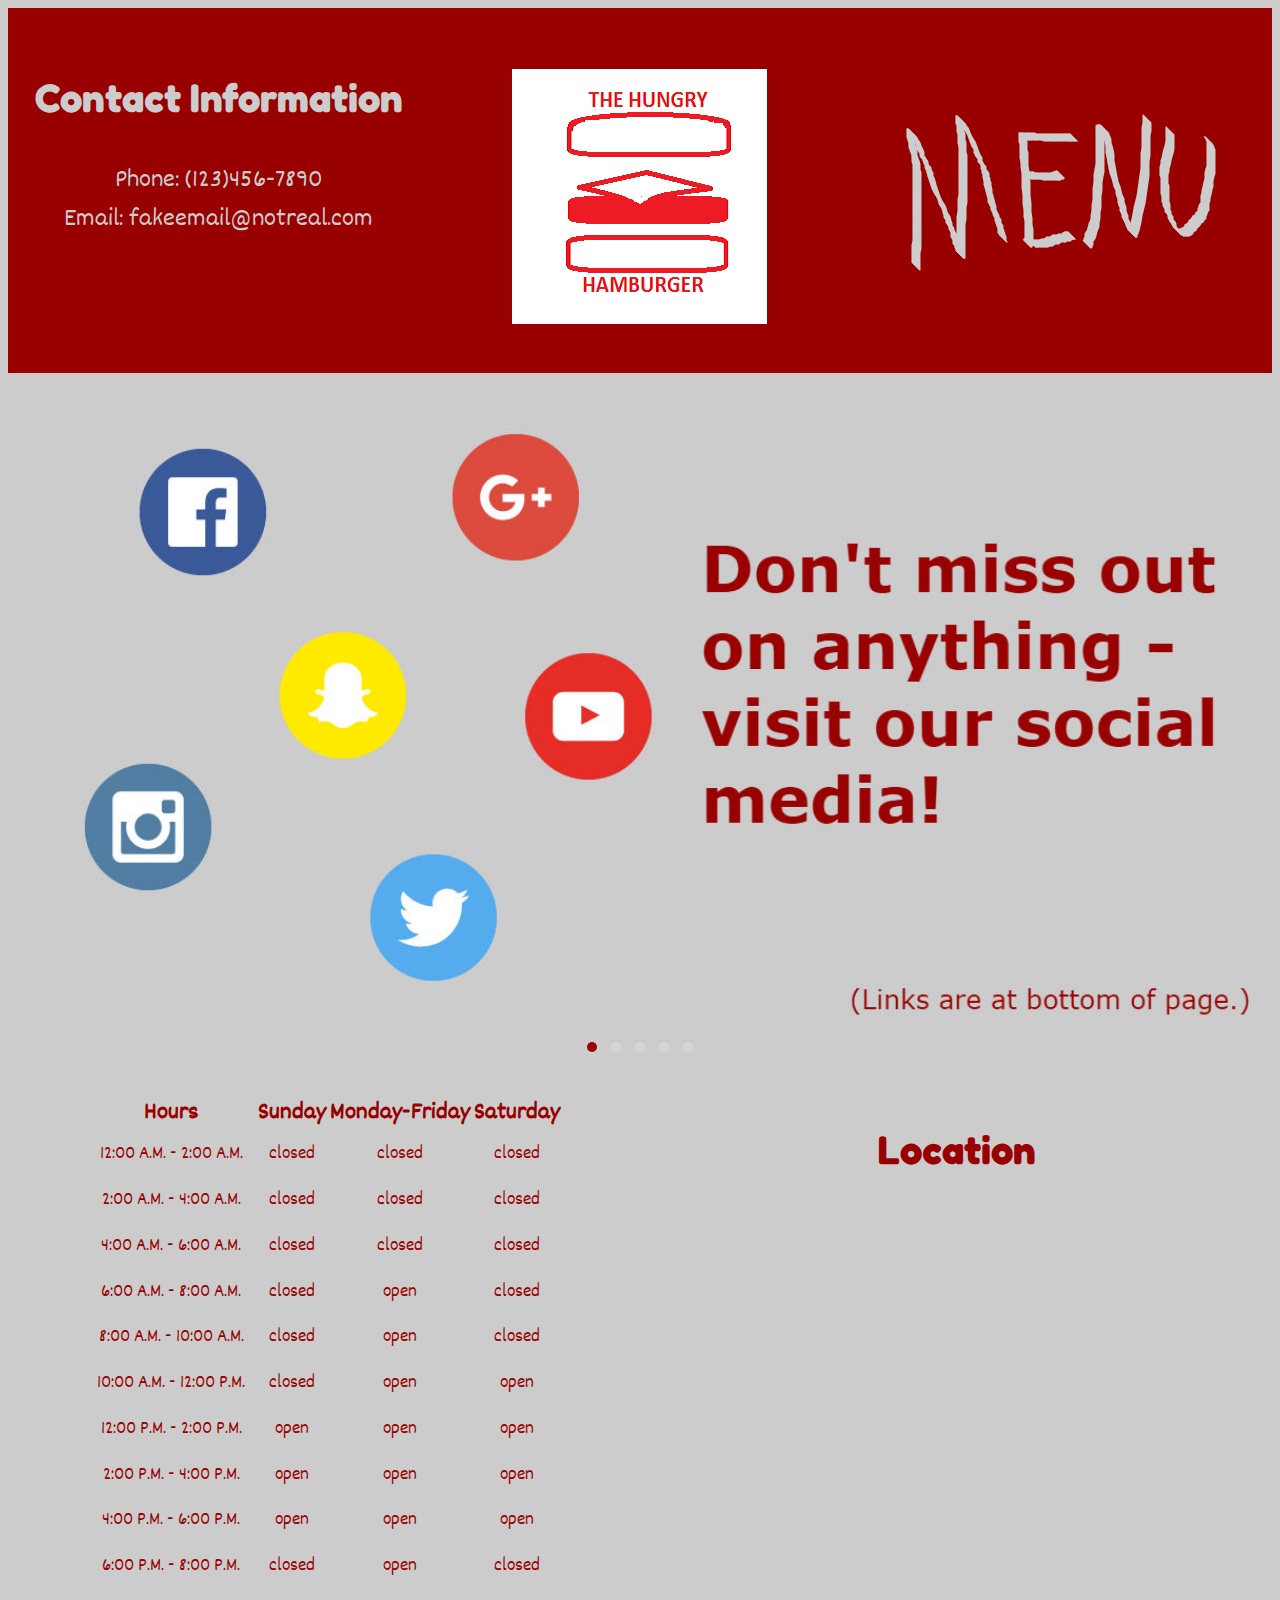
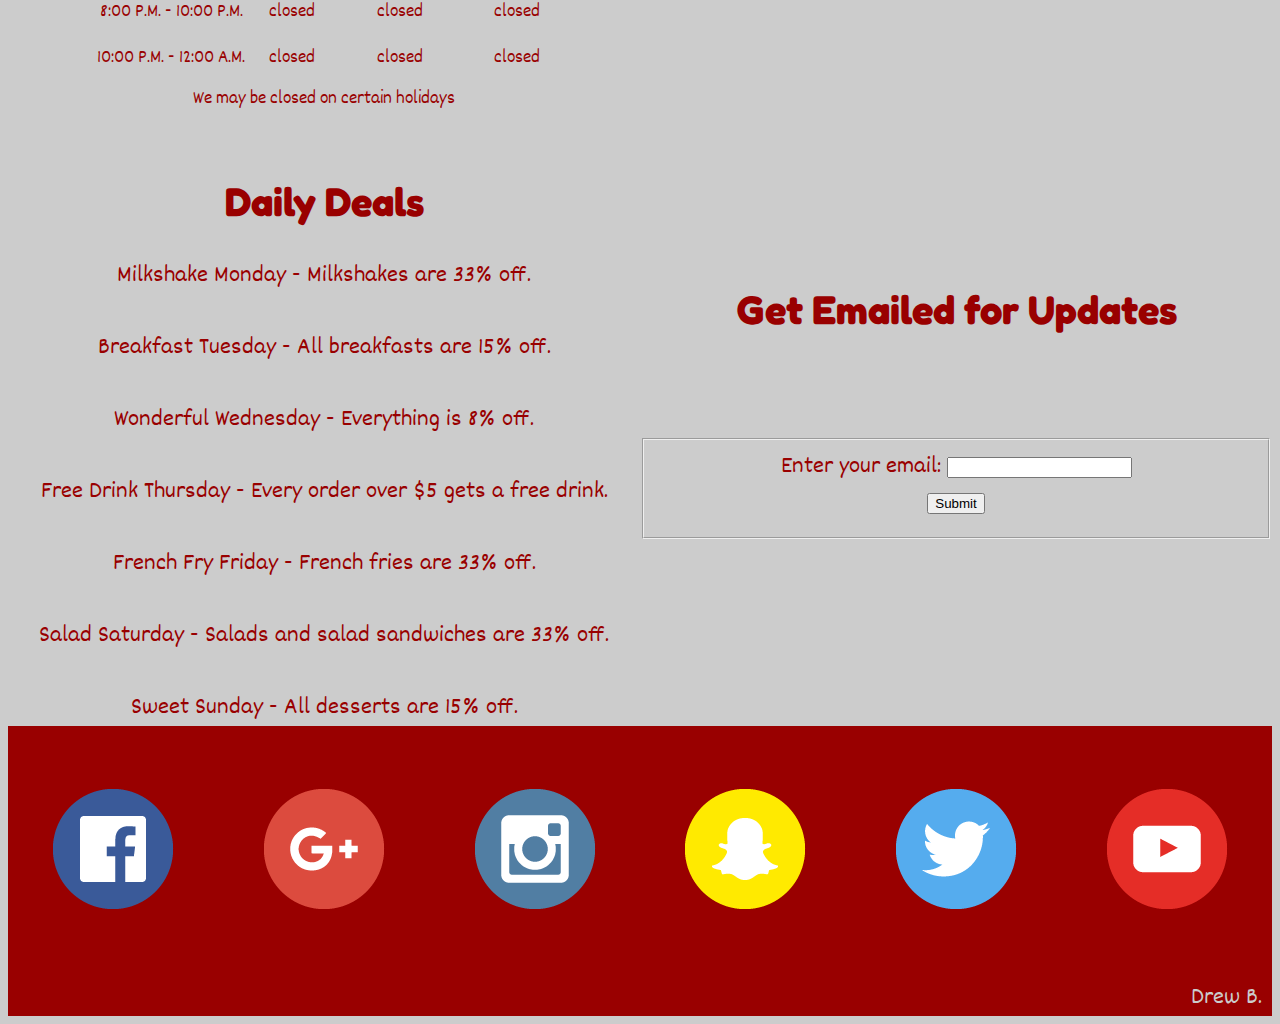
<file: index.html>
<!DOCTYPE html>

<html lang="en">
<head>
  <link rel="icon" href="img/favicon.png">
  <!-- metadata -->
  <meta charset="utf-8">
  <meta name="viewport" content="width=device-width, initial-scale=1">

  <!-- page title -->
  <title>The Hungry Hamburger</title>

  <!-- styles -->
  <link href="https://fonts.googleapis.com/css?family=Fredoka+One" rel="stylesheet">
  <link href="https://fonts.googleapis.com/css?family=Dekko" rel="stylesheet">
  <!--<link rel="stylesheet" href="css/normalize.css">
  <link rel="stylesheet" href="css/odin-0.10.4.css">-->
  <link rel="stylesheet" href="css/main.css">
  <link rel="stylesheet" href="css/owl.carousel.min.css">
  <link rel="stylesheet" href="css/owl.theme.default.min.css">
</head>

<body>

  <!-- start making your grid here -->

  <div class="row1">
    <div><h3>Contact Information</h3>
    Phone: (123)456-7890<br>
    Email: fakeemail@notreal.com</div>
    <h1><a href="index.html"><img src="img/logo2.png" alt="The Hungry Hamburger"></a></h1>
    <h2><a href="menu.html"><img src="img/menu.png" alt="Menu"></a></h2>
  </div>

  <div class="owl-carousel">
      <div class="item"><img src="img/socialmedia.jpg" alt="social media"></div>
      <div class="item"><img src="img/chicken_sandwich_deal.jpg" alt="chicken sandwich"></div>
      <div class="item"><img src="img/fries_cheese.jpg" alt="fries"></div>
      <div class="item"><img src="img/lettuce_deal.jpg" alt="lettuce sandwich"></div>
      <div class="item"><img src="img/coke.jpg" alt="coke"></div>
  </div>


  <div class="row2">
    <table>
      <thead>
        <tr>
          <th>Hours</th>
          <th>Sunday</th>
          <th>Monday-Friday</th>
          <th>Saturday</th>
        </tr>
      </thead>
      <tbody>
        <tr>
          <td>12:00 A.M. - 2:00 A.M.</td>
          <td>closed</td>
          <td>closed</td>
          <td>closed</td>
        </tr>
        <tr>
          <td>2:00 A.M. - 4:00 A.M.</td>
          <td>closed</td>
          <td>closed</td>
          <td>closed</td>
        </tr>
        <tr>
          <td>4:00 A.M. - 6:00 A.M.</td>
          <td>closed</td>
          <td>closed</td>
          <td>closed</td>
        </tr>
        <tr>
          <td>6:00 A.M. - 8:00 A.M.</td>
          <td>closed</td>
          <td>open</td>
          <td>closed</td>
        </tr>
        <tr>
          <td>8:00 A.M. - 10:00 A.M.</td>
          <td>closed</td>
          <td>open</td>
          <td>closed</td>
        </tr>
        <tr>
          <td>10:00 A.M. - 12:00 P.M.</td>
          <td>closed</td>
          <td>open</td>
          <td>open</td>
        </tr>
        <tr>
          <td>12:00 P.M. - 2:00 P.M.</td>
          <td>open</td>
          <td>open</td>
          <td>open</td>
        </tr>
        <tr>
          <td>2:00 P.M. - 4:00 P.M.</td>
          <td>open</td>
          <td>open</td>
          <td>open</td>
        </tr>
        <tr>
          <td>4:00 P.M. - 6:00 P.M.</td>
          <td>open</td>
          <td>open</td>
          <td>open</td>
        </tr>
        <tr>
          <td>6:00 P.M. - 8:00 P.M.</td>
          <td>closed</td>
          <td>open</td>
          <td>closed</td>
        </tr>
        <tr>
          <td>8:00 P.M. - 10:00 P.M.</td>
          <td>closed</td>
          <td>closed</td>
          <td>closed</td>
        </tr>
        <tr>
          <td>10:00 P.M. - 12:00 A.M.</td>
          <td>closed</td>
          <td>closed</td>
          <td>closed</td>
        </tr>
      </tbody>
      <tfoot>
        <tr>
          <td colspan="5">We may be closed on certain holidays</td>
        </tr>
      </tfoot>
    </table>
    <div>
      <h2>Location</h2>
      <iframe src="https://www.google.com/maps/embed?pb=!1m18!1m12!1m3!1d5351.658318662973!2d-82.2879596143002!3d34.82208004946465!2m3!1f0!2f0!3f0!3m2!1i1024!2i768!4f13.1!3m3!1m2!1s0x885828cdb819f891%3A0xe96a664c9afc0898!2sChick-fil-A!5e0!3m2!1sen!2sus!4v1479325044051" width="100%" height="500" frameborder="0" style="border:0" allowfullscreen></iframe>
    </div>
  </div>

  <div class="row3">
    <div><h2>Daily Deals</h2>Milkshake Monday - Milkshakes are 33% off.
    <br><br>Breakfast Tuesday - All breakfasts are 15% off.
    <br><br>Wonderful Wednesday - Everything is 8% off.
    <br><br>Free Drink Thursday - Every order over $5 gets a free drink.
    <br><br> French Fry Friday - French fries are 33% off.
    <br><br> Salad Saturday - Salads and salad sandwiches are 33% off.
    <br><br> Sweet Sunday - All desserts are 15% off.</div>

    <div><br><br><br><h2>Get Emailed for Updates</h2><br><br>
    <form>
      <fieldset>
        <label for="email">Enter your email:</label>
        <input id="email" type="text" name="email"><br>
        <button type="button">Submit</button>
      </fieldset><br><br>
    </form></div>
  </div>

  <div class="row4">
    <h2 class="text-center"><a href=#><img src="img/facebook.png"></a></h2>
    <h2 class="text-center"><a href=#><img src="img/googleplus.png"></a></h2>
    <h2 class="text-center"><a href=#><img src="img/instagram.png"></a></h2>
    <h2 class="text-center"><a href=#><img src="img/snapchat.png"></a></h2>
    <h2 class="text-center"><a href=#><img src="img/twitter.png"></a></h2>
    <h2 class="text-center"><a href=#><img src="img/youtube.png"></a></h2>
  </div>

  <div class="row5">
    Drew B.
  </div>


  <!-- include any javascript below this line -->
  <script src="js/jquery-2.1.4.min.js"></script>
  <script src="js/owl.carousel.min.js"></script>

  <script>
  $(document).ready(function() {
    $('.owl-carousel').owlCarousel({
        autoplay: true,
        autoplayTimeout: 4000,
        autoplayHoverPause: true,
        items : 1,
        loop : true,
        margin : 10,
        nav : false,
        dots: true
    })
   })
  </script>

</body>
</html>
</file>
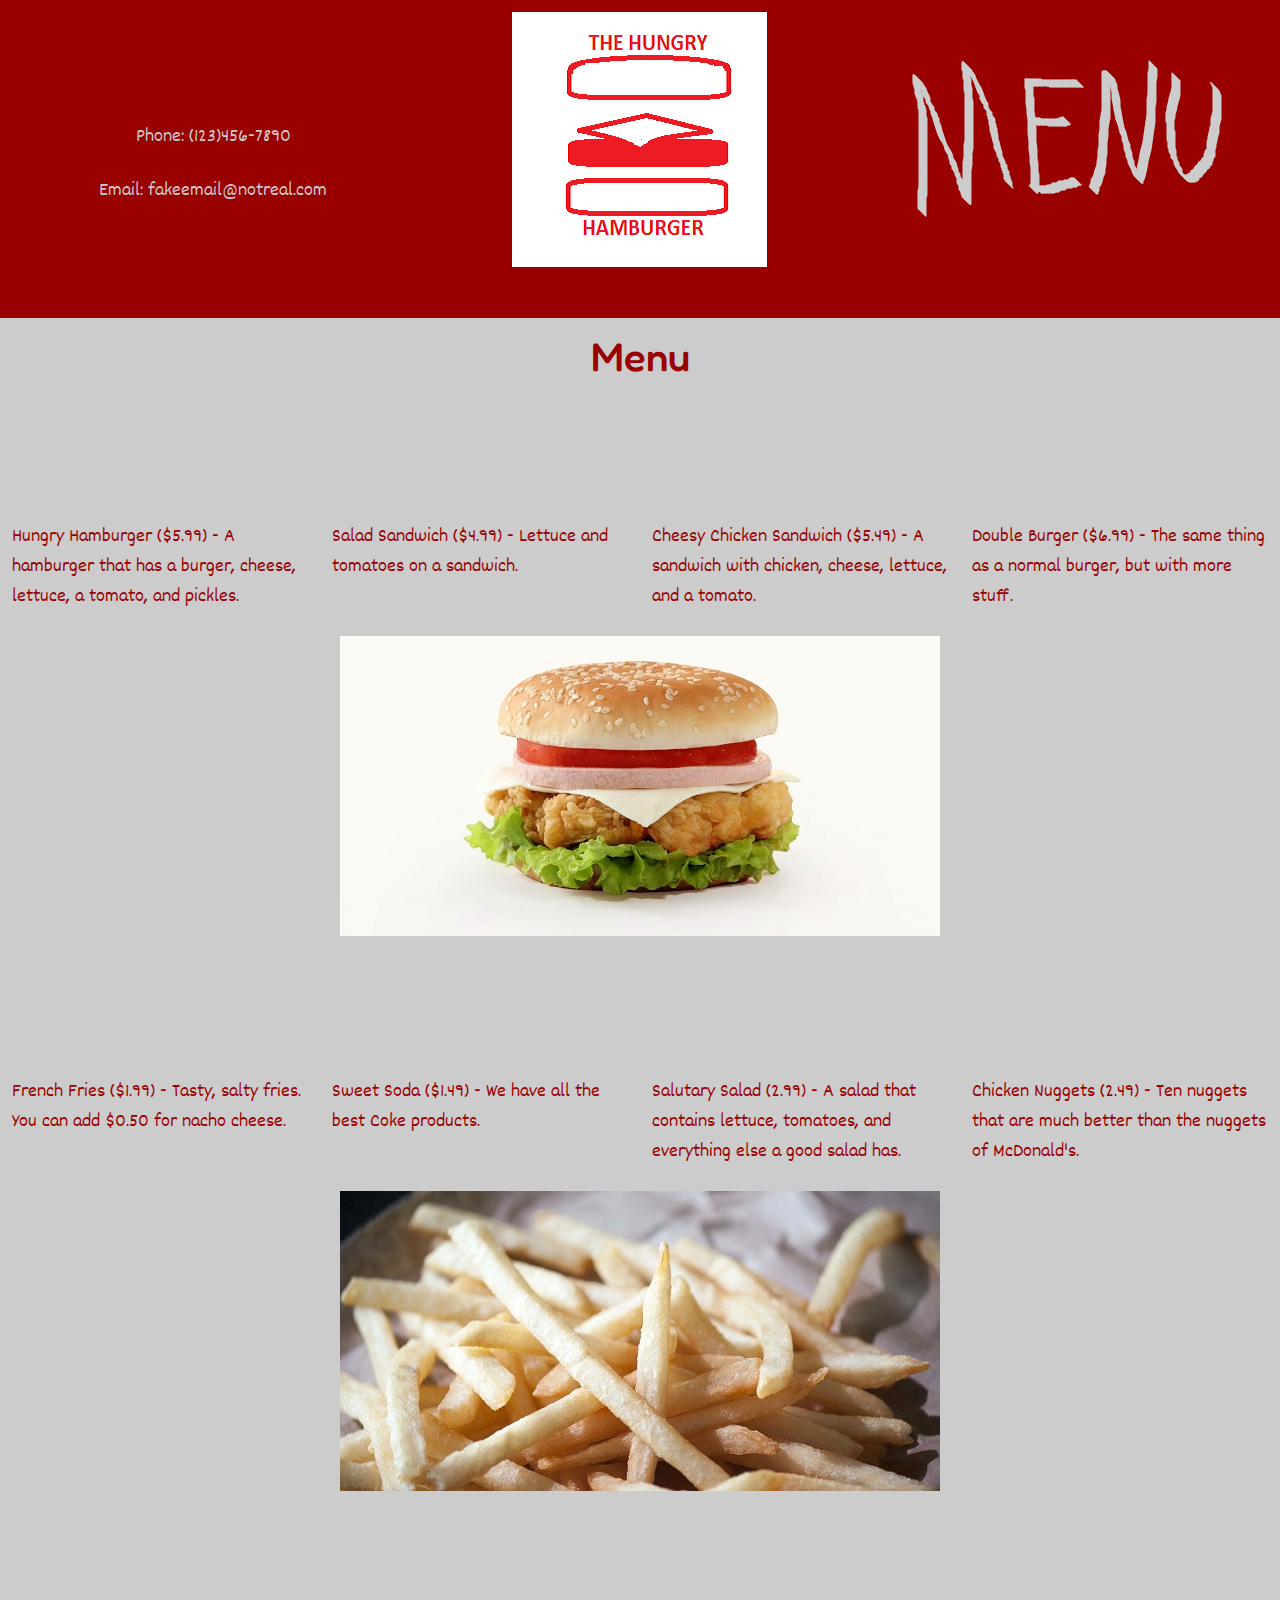
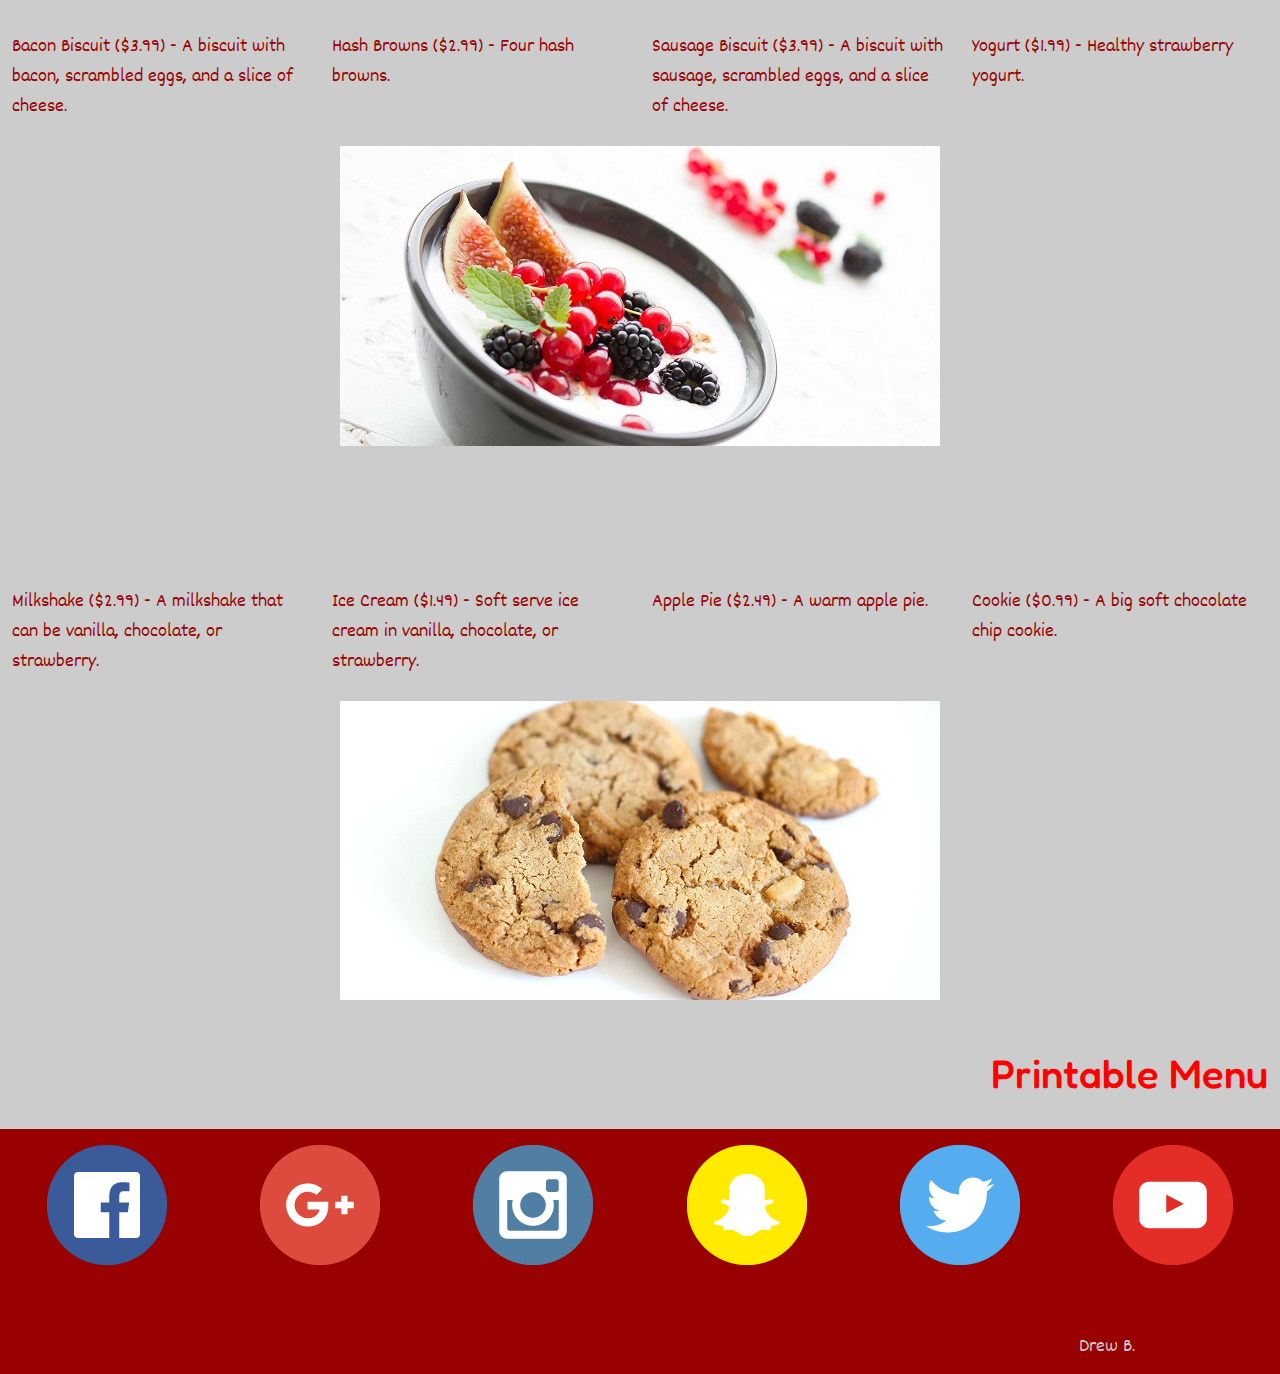
<file: menu.html>
<!DOCTYPE html>

<html lang="en">
<head>
  <link rel="icon" href="img/favicon.png">
  <!-- metadata -->
  <meta charset="utf-8">
  <meta name="viewport" content="width=device-width, initial-scale=1">

  <!-- page title -->
  <title>The Hungry Hamburger - Menu</title>

  <!-- styles -->
  <link href="https://fonts.googleapis.com/css?family=Fredoka+One" rel="stylesheet">
  <link href="https://fonts.googleapis.com/css?family=Dekko" rel="stylesheet">
  <link rel="stylesheet" href="css/normalize.css">
  <link rel="stylesheet" href="css/odin-0.10.4.css">
  <link rel="stylesheet" href="css/main.css">
  <link rel="stylesheet" href="css/owl.carousel.min.css">
  <link rel="stylesheet" href="css/owl.theme.default.min.css">
</head>

<body>

  <!-- start making your grid here -->
  <header>
    <div class="row">
      <div class="col-sm-4">
        <h2 class="text-center">Contact Information</h2><br>
        <p class="text-center">Phone: (123)456-7890</p>
        <p class="text-center">Email: fakeemail@notreal.com</p>
      </div>
      <div class="col-xs-6 col-sm-4">
        <h1 class="text-center"><a href="index.html"><img src="img/logo2.png" alt="The Hungry Hamburger"></a></h1>
      </div>
      <div class="col-xs-6 col-sm-4">
        <h2 class="text-center"><a href="menu.html"><img src="img/menu.png" alt="Menu"></a></h2>
      </div>
    </div>
  </header>


  <main>
    <div class="row">
      <div class="col-sm-12">
        <h2 class="text-center">Menu</h2>
      </div>
    </div>

    <div class="row">
      <div class="col-sm-12">
        <h3 class="text-center">Lunch and Dinner</h3>
      </div>
    </div>


    <div class="row">
      <div class="col-sm-3 col-xs-6">
        Hungry Hamburger ($5.99) - A hamburger that has a burger, cheese, lettuce, a tomato, and pickles.
      </div>
      <div class="col-sm-3 col-xs-6">
        Salad Sandwich ($4.99) - Lettuce and tomatoes on a sandwich.
      </div>
      <div class="col-sm-3 col-xs-6">
        Cheesy Chicken Sandwich ($5.49) - A sandwich with chicken, cheese, lettuce, and a tomato.
      </div>
      <div class="col-sm-3 col-xs-6">
        Double Burger ($6.99) - The same thing as a normal burger, but with more stuff.
      </div>
    </div>

    <div class="row">
      <div class="col-sm-12">
        <h3 class="text-center"><img src="img/chicken_sandwich_small.jpg" alt="Chicken Sandwich"></h3>
      </div>
    </div>


    <div class="row">
      <div class="col-sm-12">
        <h3 class="text-center">Sides</h3>
      </div>
    </div>

    <div class="row">
      <div class="col-sm-3 col-xs-6">
        French Fries ($1.99) - Tasty, salty fries. You can add $0.50 for nacho cheese.
      </div>
      <div class="col-sm-3 col-xs-6">
        Sweet Soda ($1.49) - We have all the best Coke products.
      </div>
      <div class="col-sm-3 col-xs-6">
        Salutary Salad (2.99) - A salad that contains lettuce, tomatoes, and everything else a good salad has.
      </div>
      <div class="col-sm-3 col-xs-6">
        Chicken Nuggets (2.49) - Ten nuggets that are much better than the nuggets of McDonald's.
      </div>
    </div>

    <div class="row">
      <div class="col-sm-12">
        <h3 class="text-center"><img src="img/fries_small.jpg" alt="French Fries"></h3>
      </div>
    </div>


    <div class="row">
      <div class="col-sm-12">
        <h3 class="text-center">Breakfast</h3>
      </div>
    </div>

    <div class="row">
      <div class="col-sm-3 col-xs-6">
        Bacon Biscuit ($3.99) - A biscuit with bacon, scrambled eggs, and a slice of cheese.
      </div>
      <div class="col-sm-3 col-xs-6">
        Hash Browns ($2.99) - Four hash browns.
      </div>
      <div class="col-sm-3 col-xs-6">
        Sausage Biscuit ($3.99) - A biscuit with sausage, scrambled eggs, and a slice of cheese.
      </div>
      <div class="col-sm-3 col-xs-6">
        Yogurt ($1.99) - Healthy strawberry yogurt.
      </div>
    </div>

    <div class="row">
      <div class="col-sm-12">
        <h3 class="text-center"><img src="img/yogurt.jpg" alt="Yogurt"></h3>
      </div>
    </div>


    <div class="row">
      <div class="col-sm-12">
        <h3 class="text-center">Desserts</h3>
      </div>
    </div>

    <div class="row">
      <div class="col-sm-3 col-xs-6">
        Milkshake ($2.99) - A milkshake that can be vanilla, chocolate, or strawberry.
      </div>
      <div class="col-sm-3 col-xs-6">
        Ice Cream ($1.49) - Soft serve ice cream in vanilla, chocolate, or strawberry.
      </div>
      <div class="col-sm-3 col-xs-6">
        Apple Pie ($2.49) - A warm apple pie.
      </div>
      <div class="col-sm-3 col-xs-6">
        Cookie ($0.99) - A big soft chocolate chip cookie.
      </div>
    </div>

    <div class="row">
      <div class="col-sm-12">
        <h3 class="text-center"><img src="img/cookies.jpg" alt="Cookies"></h3>
      </div>
    </div>

      <div class="row">
        <div class="col-sm-12">
          <h3 class="text-right"><a href="printable_menu.pdf">Printable Menu</a></h3>
        </div>
      </div>

  </main>

  <footer>
    <div class="row">
      <div class="col-sm-2 col-xs-2">
        <h2 class="text-center"><a href=#><img src="img/facebook.png"></a></h2>
      </div>
      <div class="col-sm-2 col-xs-2">
        <h2 class="text-center"><a href=#><img src="img/googleplus.png"></a></h2>
      </div>
      <div class="col-sm-2 col-xs-2">
        <h2 class="text-center"><a href=#><img src="img/instagram.png"></a></h2>
      </div>
      <div class="col-sm-2 col-xs-2">
        <h2 class="text-center"><a href=#><img src="img/snapchat.png"></a></h2>
      </div>
      <div class="col-sm-2 col-xs-2">
        <h2 class="text-center"><a href=#><img src="img/twitter.png"></a></h2>
      </div>
      <div class="col-sm-2 col-xs-2">
        <h2 class="text-center"><a href=#><img src="img/youtube.png"></a></h2>
      </div>
    </div>

    <div class="row">
      <div class="col-sm-10">
      </div>
      <div class="col-sm-2">
        Drew B.
      </div>
    </div>

  </footer>




</main>
</file>
<file: css/main.css>
/*** sectioning elements ***/

.row1 {
  color: #ccc;
  background-color: #900;
  display: grid;
  grid-template-columns: 1fr 1fr 1fr;
  /*grid-template-rows: auto 1fr 1fr;*/
  text-align: center;
  padding-top: 25px;
  font-size: 27px;
}

.row2 {
  color: #900;
  background-color: #ccc;
  display: grid;
  grid-template-columns: 1fr 1fr;
  text-align: center;
  padding-top: 25px;
  font-size: 25px;
  margin-left: auto;
  margin-right: auto;
}

.row3 {
  color: #900;
  background-color: #ccc;
  display: grid;
  grid-template-columns: 1fr 1fr;
  text-align: center;
  padding-top: 25px;
  font-size: 25px;
}

.row4 {
  color: #ccc;
  background-color: #900;
  display: grid;
  grid-template-columns: 1fr 1fr 1fr 1fr 1fr 1fr;
  text-align: center;
  padding-top: 25px;
  font-size: 25px;
}

.row5 {
  color: #ccc;
  background-color: #900;
  display: grid;
  grid-template-columns:1fr;
  text-align: right;
  padding-top: 25px;
  font-size: 25px;
  padding-right: 10px;
}

.owl-carousel {
  padding-top: 20px;
  width: 100%;
}


body {
  font-size: 20px;
  font-family: 'Dekko';
  background-color: #ccc;
}

header {
  background-color: #900;
  color: #ccc;
}

main {
  background-color: #ccc;
  color: #900;
}

footer {
  background-color: #900;
  color: #ccc;
}

nav {

}

section {

}

aside {

}


/**** content styles ***/

h1 {
  font-family: 'Fredoka One';
  color: #ccc;
}

h2 {
  font-size: 40px;
  font-family: 'Fredoka One';
  color: #900;
}

h3 {
  font-family: 'Fredoka One';
  font-size: 40px;
  color: #ccc;
}

h4 {
  font-family: 'Fredoka One';
}

h5 {

}

h6 {

}

p {

}

blockquote {

}

ol {

}

ul {

}

li {

}

table {
  margin-left: auto;
  margin-right: auto;
}

caption {
  font-size: 24px;
}

tr {

}

th {

}

td {
  text-align: center;
  padding: 10px;
  line-height: 0.75;
  font-size: 19px;
}

form {
  text-align: center;
}
/*** image styles ***/

img  {
  max-width: 100%;
}


/*** link styles ***/

a:link {
  text-decoration: none;
  color: #f00;
}

a:visited {
  text-decoration: none;
  color: #500;
}

a:hover {
  text-decoration: underline;
}

a:active {
  text-decoration: underline;
}

@media only screen and (max-width: 1100px) {
  td {
    font-size: 16px;
  }

  .row2 {
    font-size: 20px;
  }
}

@media only screen and (max-width: 900px) {
  .row1 {
    width:100%;
    grid-template-columns: 1fr;
  }

  .row2 {
    width:100%;
    grid-template-columns: 1fr;
    font-size: 27px;
  }

  .row3 {
    width:100%;
    grid-template-columns: 1fr;
    font-size: 20px;
  }

  .row4 {
    width:100%;
    grid-template-columns: 1fr 1fr 1fr;
  }

  .row5 {
    padding-right: 10px;
  }

  .owl-carousel {
    width:100%;
  }

  td {
    font-size: 25px;
  }

}

@media only screen and (max-width: 650px) {
  td {
    font-size: 20px;
  }

  .row2 {
    font-size: 23px;
  }
}

@media only screen and (max-width: 575px) {
  td {
    font-size: 15px;
  }

  .row2 {
    font-size: 20px;
  }
}

@media only screen and (max-width: 450px) {

  .row3 {
    width:100%;
    grid-template-columns: 1fr;
    font-size: 18px;
    line-height: 1.25;
  }

  .row4 {
    width:100%;
    grid-template-columns: 1fr 1fr;
  }

  td {
    font-size: 12px;
  }

  .row2 {
    font-size: 15px;
  }
}

@media only screen and (max-width: 370px) {
  td {
    font-size: 9px;
  }

  .row2 {
    font-size: 12px;
  }
}
</file>
<file: css/odin-0.10.4.css>
/*! odin-0.10.1.css | MIT License | https://github.com/joncoop/odin */
/* ==========================================================================
   Resets
   ========================================================================== */
/**
 * Set box-sizing to border-box for all elements.
 *
 * Technique from:
 * https://css-tricks.com/box-sizing/
 */
html, body {
  box-sizing: border-box;
  height: 100%;
}

*, *:before, *:after {
  box-sizing: inherit;
  /*  */
}

/**
 * Remove the margin on the body.
 */
body {
  margin: 0;
}

/* ==========================================================================
   The Grid
   ========================================================================== */
/**
 * The grid is based upon rows using flexbox.
 */
.row {
  display: flex;
  flex-direction: row;
  flex-wrap: wrap;
}

/**
 * Apply default stying to all elements in a row.
 *
 * This is a bit hackish. I'm assuming only columns will be direct decendants
 * of a row. This syntax just saves some typing.
 */
.row > * {
  padding: 12px;
  position: relative;
  width: 100%;
  /* why is this here? */
}

/**
 * Allow for gutters between columns to be adjusted.
 */
.row.gutter-default > * {
  padding: 12px;
}

.row.gutter-double > * {
  padding: 24px;
}

.row.gutter-none > * {
  padding: 0;
}

/**
 * Base column classes.
 */
.col-xs-1 {
  width: 8.333333%;
}

.col-xs-2 {
  width: 16.666666%;
}

.col-xs-3 {
  width: 25%;
}

.col-xs-4 {
  width: 33.333333%;
}

.col-xs-5 {
  width: 41.666666%;
}

.col-xs-6 {
  width: 50%;
}

.col-xs-7 {
  width: 58.333333%;
}

.col-xs-8 {
  width: 66.666666%;
}

.col-xs-9 {
  width: 75%;
}

.col-xs-10 {
  width: 83.333333%;
}

.col-xs-11 {
  width: 91.666666%;
}

.col-xs-12 {
  width: 100%;
}

/**
 * Responsive column classes for small viewports and up.
 */
@media (min-width: 480px) {
  .col-sm-1 {
    width: 8.333333%;
  }

  .col-sm-2 {
    width: 16.666666%;
  }

  .col-sm-3 {
    width: 25%;
  }

  .col-sm-4 {
    width: 33.333333%;
  }

  .col-sm-5 {
    width: 41.666666%;
  }

  .col-sm-6 {
    width: 50%;
  }

  .col-sm-7 {
    width: 58.333333%;
  }

  .col-sm-8 {
    width: 66.666666%;
  }

  .col-sm-9 {
    width: 75%;
  }

  .col-sm-10 {
    width: 83.333333%;
  }

  .col-sm-11 {
    width: 91.666666%;
  }

  .col-sm-12 {
    width: 100%;
  }
}
/**
 * Responsive column classes for medium viewports and up.
 */
@media (min-width: 720px) {
  .col-md-1 {
    width: 8.333333%;
  }

  .col-md-2 {
    width: 16.666666%;
  }

  .col-md-3 {
    width: 25%;
  }

  .col-md-4 {
    width: 33.333333%;
  }

  .col-md-5 {
    width: 41.666666%;
  }

  .col-md-6 {
    width: 50%;
  }

  .col-md-7 {
    width: 58.333333%;
  }

  .col-md-8 {
    width: 66.666666%;
  }

  .col-md-9 {
    width: 75%;
  }

  .col-md-10 {
    width: 83.333333%;
  }

  .col-md-11 {
    width: 91.666666%;
  }

  .col-md-12 {
    width: 100%;
  }
}
/**
 * Responsive column classes for large viewports and up.
 */
@media (min-width: 960px) {
  .col-lg-1 {
    width: 8.333333%;
  }

  .col-lg-2 {
    width: 16.666666%;
  }

  .col-lg-3 {
    width: 25%;
  }

  .col-lg-4 {
    width: 33.333333%;
  }

  .col-lg-5 {
    width: 41.666666%;
  }

  .col-lg-6 {
    width: 50%;
  }

  .col-lg-7 {
    width: 58.333333%;
  }

  .col-lg-8 {
    width: 66.666666%;
  }

  .col-lg-9 {
    width: 75%;
  }

  .col-lg-10 {
    width: 83.333333%;
  }

  .col-lg-11 {
    width: 91.666666%;
  }

  .col-lg-12 {
    width: 100%;
  }
}
/**
 * Reverse the order of columns within a row.
 */
.reverse {
  flex-direction: row-reverse;
  flex-wrap: wrap-reverse;
}

@media (max-width: 479px) {
  .reverse-xs {
    flex-direction: row-reverse;
    flex-wrap: wrap-reverse;
  }
}
@media (min-width: 480px) and (max-width: 719px) {
  .reverse-sm {
    flex-direction: row-reverse;
    flex-wrap: wrap-reverse;
  }
}
@media (min-width: 720px) and (max-width: 959px) {
  .reverse-md {
    flex-direction: row-reverse;
    flex-wrap: wrap-reverse;
  }
}
@media (min-width: 960px) {
  .reverse-lg {
    flex-direction: row-reverse;
    flex-wrap: wrap-reverse;
  }
}
/**
 * The .show-gridlines class can be applied to the body or any other element
 * that contains rows. Gridlines aren't intended to be applied to final layouts,
 * but they can be quite useful when creating the initial grid or debugging.
 */
.show-gridlines .row > * {
  border: 1px solid #bbb;
}

/* ==========================================================================
   Containers
   ========================================================================== */
/**
* Center container classes and give a little paddinn on the sides to keep
* content from touching the edge of small screens.
*/
.container-sm,
.container-md,
.container-lg,
.container-xl {
  margin: 0 auto;
  padding: 0 0.6rem;
}

/**
 * Fluid containers expand to the max-width if space is available. Otherwise,
 * they expand to the browser width.
 *
 * TODO: Create fixed-width responsive containers that snap to viewport
 *       breakpoints.
 */
.container-sm {
  max-width: 480px;
}

.container-md {
  max-width: 720px;
}

.container-lg {
  max-width: 960px;
}

.container-xl {
  max-width: 1200px;
}

/* ==========================================================================
   Navbar
   ========================================================================== */
.navbar {
  align-items: center;
  background-color: #d8dde2;
  display: flex;
  justify-content: space-between;
  padding: 0 0.4rem;
}

.navbar-menu {
  display: flex;
  position: relative;
  z-index: 998;
  /* make sure the menu stays in front of all other content */
}

.navbar-spread {
  display: block;
}

.navbar-spread .navbar-menu {
  display: block;
}

.navbar-spread .navbar-menu ul {
  display: flex;
  justify-content: space-around;
}

.navbar ul {
  display: flex;
  list-style: none;
  margin: 0;
  padding: 0;
}

.navbar li {
  padding: 0.4rem;
}

.navbar a:link,
.navbar a:visited {
  display: block;
  text-decoration: none;
}

.navbar a:hover,
.navbar a:active {
  text-decoration: underline;
}

.navbar-brand {
  color: #0f1113;
  font-size: 2.0rem;
  font-weight: 500;
  margin: 0 auto 0 0;
}

.menu-toggle {
  background-color: transparent;
  border: none;
  display: block;
  font-size: 1.0rem;
  /* http://stackoverflow.com/questions/29930933/absolute-positioned-item-in-a-flex-container-still-gets-considered-as-item-in-ie */
  margin: 0 0.2rem 0 auto;
  padding: 0.6rem 0;
}

.menu-dismiss {
  background-color: transparent;
  border: none;
  color: #3a444e;
  display: block;
  font-size: 24px;
  margin: 0.2rem;
  right: 0;
  padding: 0.2rem;
  position: absolute;
  top: 0;
  z-index: 999;
  /* make sure this is higher than the navbar-menu */
}

.navbar-slideout .navbar-menu,
.navbar-slideout-xs .navbar-menu,
.navbar-slideout-sm .navbar-menu,
.navbar-slideout-md .navbar-menu,
.navbar-slideout-lg .navbar-menu,
.navbar-slideout-xl .navbar-menu {
  background-color: #d8dde2;
  display: block;
  height: 100%;
  left: -280px;
  opacity: 0.96;
  overflow: auto;
  position: fixed;
  top: 0;
  transition: 0.4s;
  width: 280px;
}

.navbar-slideout .navbar-menu ul,
.navbar-slideout-xs .navbar-menu ul,
.navbar-slideout-sm .navbar-menu ul,
.navbar-slideout-md .navbar-menu ul,
.navbar-slideout-lg .navbar-menu ul,
.navbar-slideout-xl .navbar-menu ul {
  flex-direction: column;
}

.navbar-slideout .menu-shown,
.navbar-slideout-xs .menu-shown,
.navbar-slideout-sm .menu-shown,
.navbar-slideout-md .menu-shown,
.navbar-slideout-lg .menu-shown,
.navbar-slideout-xl .menu-shown {
  left: 0;
  transition: 0.4s;
}

@media (min-width: 480px) {
  .navbar-slideout-sm .navbar-menu {
    background-color: transparent;
    height: auto;
    overflow: auto;
    position: static;
    width: auto;
  }

  .navbar-slideout-sm .navbar-menu ul {
    flex-direction: row;
  }

  .navbar-slideout-sm .menu-dismiss,
  .navbar-slideout-sm .menu-toggle {
    display: none;
  }
}
@media (min-width: 720px) {
  .navbar-slideout-md .navbar-menu {
    background-color: transparent;
    height: auto;
    overflow: auto;
    position: static;
    width: auto;
  }

  .navbar-slideout-md .navbar-menu ul {
    flex-direction: row;
  }

  .navbar-slideout-md .menu-dismiss,
  .navbar-slideout-md .menu-toggle {
    display: none;
  }
}
@media (min-width: 960px) {
  .navbar-slideout-lg .navbar-menu {
    background-color: transparent;
    height: auto;
    overflow: auto;
    position: static;
    width: auto;
  }

  .navbar-slideout-lg .navbar-menu ul {
    flex-direction: row;
  }

  .navbar-slideout-lg .menu-dismiss,
  .navbar-slideout-lg .menu-toggle {
    display: none;
  }
}
/* ==========================================================================
   Positioning
   ========================================================================== */
/**
 * Utilities for horizontally and vertically centering elements.
 */
.center-vertical,
.center-horizontal,
.push-left,
.push-right {
  display: flex;
}

.center-vertical {
  align-items: center;
}

.center-horizontal {
  justify-content: center;
}

/**
 * Push element to the right or left edge of other elements.
 */
.push-left {
  justify-content: flex-start;
}

.push-right {
  justify-content: flex-end;
}

/**
 * Position elements in the corners of other elements.
 */
.upper-left,
.upper-right,
.lower-right,
.lower-left {
  position: absolute;
}

.upper-left,
.gutter-default .upper-left {
  top: 12px;
  left: 12px;
}

.gutter-double .upper-left {
  top: 24px;
  left: 24px;
}

.gutter-none .upper-left {
  top: 0;
  left: 0;
}

.upper-right,
.gutter-default .upper-right {
  top: 12px;
  right: 12px;
}

.gutter-double .upper-right {
  top: 24px;
  right: 24px;
}

.gutter-none .upper-right {
  top: 0;
  right: 0;
}

.lower-right,
.gutter-default .lower-right {
  bottom: 12px;
  right: 12px;
}

.gutter-double .lower-right {
  bottom: 24px;
  right: 24px;
}

.gutter-none .lower-right {
  bottom: 0;
  right: 0;
}

.lower-left,
.gutter-default .lower-left {
  bottom: 12px;
  left: 12px;
}

.gutter-double .lower-left {
  bottom: 24px;
  left: 24px;
}

.gutter-none .lower-left {
  bottom: 0;
  left: 0;
}

/**
 * Utility classes for quicly applying floats to elements.
 */
.right {
  float: right;
  margin-left: 1.2rem;
  margin-bottom: 1.2rem;
}

.left {
  float: left;
  margin-right: 1.2rem;
  margin-bottom: 1.2rem;
}

.clear {
  clear: both;
}

/**
 * Center inline elements such as images.
 */
.center {
  display: block;
  margin: 0 auto;
}

/**
 * Text alignment utilities.
 */
.text-left {
  text-align: left;
}

.text-right {
  text-align: right;
}

.text-center {
  text-align: center;
}

.text-justify {
  text-align: justify;
}

/* ==========================================================================
   Responsive Utilities
   ========================================================================== */
/**
 * Images, iframes, and video elements are responsive by default.
 *
 * TODO: Write classes that constrain responsive video and iframes to a fixed
 *       aspect ratio.
 */
img,
iframe,
video {
  max-width: 100%;
}

/**
 * Hide content based on viewport
 *
 * The .hidden-*-down classes hide the element when the viewport is at the given
 * breakpoint or smaller. For example, .hidden-sm-down hides an element on small,
 * and extra-small viewports.
 *
 * The .hidden-*-up classes hide the element when the viewport is at the given
 * breakpoint or wider.
 */
@media (max-width: 479px) {
  .hide-xs-down {
    display: none;
  }
}
@media (max-width: 719px) {
  .hide-sm-down {
    display: none;
  }
}
@media (max-width: 959px) {
  .hide-md-down {
    display: none;
  }
}
@media (min-width: 480px) {
  .hide-sm-up {
    display: none;
  }
}
@media (min-width: 720px) {
  .hide-md-up {
    display: none;
  }
}
@media (min-width: 960px) {
  .hide-lg-up {
    display: none;
  }
}
/* ==========================================================================
   Typography
   ========================================================================== */
/**
 * Apply default body styles.
 */
body {
  background-color: #fdfdfd;
  color: #111;
  font-family: "Helvetica Neue", Helvetica, Arial, sans-serif;
  font-size: 18px;
  font-weight: 400;
  line-height: 1.5;
}

/**
 * Apply default heading styles.
 */
h1,
h2,
h3,
h4,
h5,
h6 {
  color: #3a444e;
  font-weight: 500;
  margin-top: 0rem;
}

h1 {
  font-size: 4.0rem;
  line-height: 4.5rem;
  margin-bottom: 1.5rem;
}

h2 {
  font-size: 2.555rem;
  line-height: 3.25rem;
  margin-bottom: 1.75rem;
}

h3 {
  font-size: 2.0rem;
  line-height: 2.5rem;
  margin-bottom: 1.5rem;
}

h4 {
  font-size: 1.555rem;
  line-height: 2.0rem;
  margin-bottom: 1.0rem;
}

h5 {
  font-size: 1.333rem;
  line-height: 1.75rem;
  margin-bottom: 1.25rem;
}

h6 {
  font-size: 1.111rem;
  line-height: 1.75rem;
  margin-bottom: 1.25rem;
}

/**
 * Set vertical spacing for non-heading text elements.
 */
p,
ul,
ol,
pre,
table,
blockquote {
  margin-top: 0rem;
  margin-bottom: 1.5rem;
}

ul ul,
ol ol,
ul ol,
ol ul {
  margin-top: 0rem;
  margin-bottom: 0rem;
}

sub,
sup {
  line-height: 0;
  position: relative;
  vertical-align: baseline;
}

sup {
  top: -0.5em;
}

sub {
  bottom: -0.25em;
}

/**
 * Make sure list indentation is consistent with other spacing.
 */
ol,
ul {
  margin-left: 18.0045px;
  padding-left: 24px;
}

/**
 * Unstyled lists.
 */
ol.list-unstyled,
ul.list-unstyled {
  list-style: none;
  margin: 0;
  padding: 0;
}

/**
 * Style blockquotes and citations.
 */
blockquote {
  border-left: 6px solid #d8dde2;
  font-size: 1.333rem;
  line-height: 1.75rem;
  margin-left: 24px;
  padding-left: 12px;
}

blockquote p:last-of-type {
  margin-bottom: 0.5rem;
}

blockquote cite {
  color: #678;
  display: block;
  font-size: 1.0rem;
  font-style: italic;
}

blockquote cite::before {
  content: "\2014 ";
  margin-right: 0.4rem;
  white-space: pre;
}

/**
 * Make the weight of bold text relative to the base font-weight.
 *
 * In all likelihood this has no effect, but it might if a very light base
 * font-weight is used.
 */
b,
strong {
  font-weight: bolder;
}

/**
 * Make sure small text is rendered the same in all browsers.
 */
small {
  font-size: 80%;
}

/**
 * Set the highlight color.
 */
mark {
  background-color: #ff8;
}

/**
 * Get the code and code-like elements.
 */
code,
kbd,
samp {
  color: #678;
  font-family: monospace;
  font-size: 1.0em;
}

/**
 * Utilities for de-emphasizing text.
 */
.light {
  color: #678;
}

/* ==========================================================================
   Images
   ========================================================================== */
/**
 * Remove the border on linked images in IE.
 */
img {
  border-style: none;
}

/**
 * Helper classes allow for rounded and circle images.
 *
 * These image styles can be used on elements other than images.
 */
.rounded {
  border-radius: 0.4rem;
}

.circle {
  border-radius: 50%;
}

/* ==========================================================================
   Tables
   ========================================================================== */
/**
 * Just a little basic table styling. Nothing too fancy.
 */
table.table-basic {
  border-collapse: collapse;
  color: #0f1113;
}

table.table-basic caption {
  color: #0f1113;
  font-size: 1.333rem;
  font-weight: 500;
  padding: 0.4rem;
  text-align: center;
}

table.table-basic tfoot {
  color: #3a444e;
  font-size: 0.85rem;
  font-style: italic;
}

table.table-basic tbody tr {
  border-bottom: 1px solid #d8dde2;
}

table.table-basic td,
table.table-basic th {
  padding: 0.4rem 0.6rem;
}

table.table-basic th {
  border-bottom: 1px solid #678;
  border-top: 1px solid #678;
  color: #3a444e;
  font-weight: 500;
}

/**
 * Make tables responsive.
 *
 * Technique from:
 * http://allthingssmitty.com/2016/10/03/responsive-table-layout/
 */
table.table-stack {
  width: 100%;
}

table.table-stack thead {
  border: none;
  clip: rect(0 0 0 0);
  height: 1px;
  margin: -1px;
  overflow: hidden;
  padding: 0;
  position: absolute !important;
  width: 1px;
}

table.table-stack tbody tr {
  border: 1px solid #9eaab6;
  display: block;
  margin-bottom: 0.4rem;
  padding: 0.4rem;
}

table.table-stack td {
  display: block;
  text-align: right;
}

table.table-stack td:before {
  content: attr(aria-label);
  float: left;
  font-weight: 500;
  color: #3a444e;
}

table.table-stack tfoot td {
  display: block;
  text-align: left;
}

@media (max-width: 479px) {
  table.table-stack-xs {
    width: 100%;
  }

  table.table-stack-xs thead {
    border: none;
    clip: rect(0 0 0 0);
    height: 1px;
    margin: -1px;
    overflow: hidden;
    padding: 0;
    position: absolute !important;
    width: 1px;
  }

  table.table-stack-xs tbody tr {
    border: 1px solid #9eaab6;
    display: block;
    margin-bottom: 0.4rem;
    padding: 0.4rem;
  }

  table.table-stack-xs td {
    display: block;
    text-align: right;
  }

  table.table-stack-xs td:before {
    content: attr(aria-label);
    float: left;
    font-weight: 500;
    color: #3a444e;
  }

  table.table-stack-xs tfoot td {
    display: block;
    text-align: left;
  }
}
@media (max-width: 719px) {
  table.table-stack-sm {
    width: 100%;
  }

  table.table-stack-sm thead {
    border: none;
    clip: rect(0 0 0 0);
    height: 1px;
    margin: -1px;
    overflow: hidden;
    padding: 0;
    position: absolute !important;
    width: 1px;
  }

  table.table-stack-sm tbody tr {
    border: 1px solid #9eaab6;
    display: block;
    margin-bottom: 0.4rem;
    padding: 0.4rem;
  }

  table.table-stack-sm td {
    display: block;
    text-align: right;
  }

  table.table-stack-sm td:before {
    content: attr(aria-label);
    float: left;
    font-weight: 500;
    color: #3a444e;
  }

  table.table-stack-sm tfoot td {
    display: block;
    text-align: left;
  }
}
@media (max-width: 959px) {
  table.table-stack-md {
    width: 100%;
  }

  table.table-stack-md thead {
    border: none;
    clip: rect(0 0 0 0);
    height: 1px;
    margin: -1px;
    overflow: hidden;
    padding: 0;
    position: absolute !important;
    width: 1px;
  }

  table.table-stack-md tbody tr {
    border: 1px solid #9eaab6;
    display: block;
    margin-bottom: 0.4rem;
    padding: 0.4rem;
  }

  table.table-stack-md td {
    display: block;
    text-align: right;
  }

  table.table-stack-md td:before {
    content: attr(aria-label);
    float: left;
    font-weight: 500;
    color: #3a444e;
  }

  table.table-stack-md tfoot td {
    display: block;
    text-align: left;
  }
}
/**
 * Utility classes to shade table rows.
 */
table.shade-even-rows tbody tr:nth-child(even) {
  background-color: #d8dde2;
}

table.shade-odd-rows tbody tr:nth-child(odd) {
  background-color: #d8dde2;
}

/* ==========================================================================
   Buttons
   ========================================================================== */
.button-primary,
.button-secondary,
.button-info,
.button-success,
.button-warning,
.button-danger,
input[type="button"].button-primary,
input[type="button"].button-secondary,
input[type="button"].button-info,
input[type="button"].button-success,
input[type="button"].button-danger,
input[type="button"].button-warning,
input[type="submit"].button-primary,
input[type="submit"].button-secondary,
input[type="submit"].button-info,
input[type="submit"].button-success,
input[type="submit"].button-danger,
input[type="submit"].button-warning {
  border-radius: 3px;
  display: inline-block;
  font-family: "Helvetica Neue", Helvetica, Arial, sans-serif;
  font-size: 18px;
  line-height: 1.0;
  margin: 0.3rem 0;
  outline: 0;
  padding: 0.6rem;
  text-decoration: none;
  vertical-align: middle;
}

.button-primary:focus,
.button-secondary:focus,
.button-info:focus,
.button-success:focus,
.button-warning:focus,
.button-danger:focus,
input[type="button"].button-primary:focus,
input[type="button"].button-secondary:focus,
input[type="button"].button-info:focus,
input[type="button"].button-success:focus,
input[type="button"].button-danger:focus,
input[type="button"].button-warning:focus,
input[type="submit"].button-primary:focus,
input[type="submit"].button-secondary:focus,
input[type="submit"].button-info:focus,
input[type="submit"].button-success:focus,
input[type="submit"].button-danger:focus,
input[type="submit"].button-warning:focus {
  box-shadow: 0 0 6px #678;
}

.button-primary:disabled,
.button-secondary:disabled,
.button-info:disabled,
.button-success:disabled,
.button-warning:disabled,
.button-danger:disabled,
input[type="button"]:disabled,
input[type="submit"]:disabled {
  color: #f2f2f2;
  cursor: not-allowed;
}

.button-primary,
.button-info,
.button-success,
.button-warning,
.button-danger {
  border: none;
  color: #FFF;
}

.button-primary {
  background-color: #678;
}

.button-primary:hover {
  background-color: #5b6a79;
}

.button-primary:disabled {
  background-color: #9eaab6;
}

.button-secondary {
  background-color: #FFF;
  border: 1px solid #9eaab6;
  color: #3a444e;
}

.button-secondary:hover {
  background-color: #f2f2f2;
}

.button-secondary:disabled {
  background-color: #FFF;
  color: #9eaab6;
}

.button-info {
  background-color: #5be;
}

.button-info:hover {
  background-color: #3eb2ec;
}

.button-info:disabled {
  background-color: #b2e0f7;
}

.button-success {
  background-color: #2c5;
}

.button-success:hover {
  background-color: #1eb64c;
}

.button-success:disabled {
  background-color: #6de792;
}

.button-warning {
  background-color: #d82;
}

.button-warning:hover {
  background-color: #c77a1f;
}

.button-warning:disabled {
  background-color: #ebb87a;
}

.button-danger {
  background-color: #c00;
}

.button-danger:hover {
  background-color: #b30000;
}

.button-danger:disabled {
  background-color: #ff6666;
}

.button-sm {
  font-size: 0.8rem;
  padding: 0.2rem;
}

.button-lg {
  font-size: 2.0rem;
  padding: 0.8rem;
}

/* ==========================================================================
   Forms
   ========================================================================== */
/**
 * Basic form styling.
 *
 * Nothing fancy here. Mostly just making sure styling is consistent across
 * browsers.
 */
.form-basic input,
.form-basic select,
.form-basic textarea {
  background-color: #FFF;
  border: 1px solid #9eaab6;
  color: #0f1113;
  display: inline-block;
  margin: 0.3rem 0;
  padding: 0.2rem;
  vertical-align: middle;
}

.form-basic input[type="checkbox"],
.form-basic input[type="radio"] {
  background-color: transparent;
  margin: 0.3rem 0.3rem 0.3rem 0;
  padding: 0;
}

.form-basic textarea {
  min-height: 6.0rem;
  resize: vertical;
  vertical-align: top;
}

.form-basic input:focus,
.form-basic select:focus,
.form-basic textarea:focus {
  box-shadow: 0 0 6px #678;
  outline: 0;
}

.form-basic input[type="radio"]:focus,
.form-basic input[type="checkbox"]:focus {
  outline: 1px solid #9eaab6;
}

.form-basic input[disabled],
.form-basic select[disabled],
.form-basic textarea[disabled] {
  cursor: not-allowed;
  background-color: #d8dde2;
}

.form-basic input[readonly],
.form-basic select[readonly],
.form-basic textarea[readonly] {
  cursor: not-allowed;
  background-color: #d8dde2;
}

.form-basic input:focus:invalid,
.form-basic textarea:focus:invalid,
.form-basic select:focus:invalid {
  border-color: #a00;
  color: #a00;
}

.form-basic input[type="file"]:focus:invalid:focus {
  outline-color: #a00;
}

.form-basic label {
  margin: 0.3rem 0.3rem 0.3rem 0;
}

.form-basic fieldset {
  border: 0;
  margin: 0;
  padding: 0;
}

.form-basic legend {
  border-bottom: 1px solid #9eaab6;
  color: #3a444e;
  display: block;
  font-weight: 500;
  padding: 0.4em 0;
  margin-bottom: 0.4em;
  width: 100%;
}

/**
 * Wide form elements expand to 100% of their container width.
 */
.form-wide input,
.form-wide select,
.form-wide textarea,
.form-wide label {
  display: block;
  width: 100%;
}

.form-wide input[type="checkbox"],
.form-wide input[type="radio"] {
  width: auto;
}

/**
 * Forcing form elemnts to block can make nice stacked forms.
 */
.form-stack input,
.form-stack select,
.form-stack textarea,
.form-stack label {
  display: block;
}

.form-stack input[type="checkbox"],
.form-stack input[type="radio"] {
  display: inline-block;
}

.form-stack input,
.form-stack select,
.form-stack textarea {
  margin-bottom: 0.8rem;
}

/**
 * Utility for giving additional instructions for form fields.
 */
.form-hint {
  color: #678;
  font-size: 0.8rem;
  font-style: italic;
}

/* ==========================================================================
   Callouts
   ========================================================================== */
/**
 * General callout structure. This class should not be used.
 */
.callout, .callout-default, .callout-primary, .callout-info, .callout-success, .callout-warning, .callout-danger {
  border-radius: 0.4rem;
  color: #0f1113;
  padding: 0.8rem;
  margin-bottom: 1.5rem;
}

/**
 * Various callout styles.
 */
.callout-default {
  background-color: #FFF;
  border: 1px solid #9eaab6;
}

.callout-primary {
  background-color: #bbc4cc;
  border-color: #9eaab6;
}

.callout-info {
  background-color: #b2e0f7;
  border-color: #83cef3;
}

.callout-success {
  background-color: #83eaa2;
  border-color: #57e381;
}

.callout-warning {
  border-color: #e7ac64;
  background-color: #eec491;
}

.callout-danger {
  background-color: #ff8080;
  border-color: #ff4d4d;
}

/* All heading levels in callouts are styled the same. */
.callout-default h1,
.callout-default h2,
.callout-default h3,
.callout-default h4,
.callout-default h5,
.callout-default h6,
.callout-primary h1,
.callout-primary h2,
.callout-primary h3,
.callout-primary h4,
.callout-primary h5,
.callout-primary h6,
.callout-success h1,
.callout-success h2,
.callout-success h3,
.callout-success h4,
.callout-success h5,
.callout-success h6,
.callout-info h1,
.callout-info h2,
.callout-info h3,
.callout-info h4,
.callout-info h5,
.callout-info h6,
.callout-warning h1,
.callout-warning h2,
.callout-warning h3,
.callout-warning h4,
.callout-warning h5,
.callout-warning h6,
.callout-danger h1,
.callout-danger h2,
.callout-danger h3,
.callout-danger h4,
.callout-danger h5,
.callout-danger h6 {
  color: #3a444e;
  font-size: 1.555rem;
  font-weight: 700;
  margin-bottom: 0.8rem;
}

/* Tighten up callout paragraph spacing. */
.callout-default p,
.callout-primary p,
.callout-info p,
.callout-success p,
.callout-warning p,
.callout-danger p {
  margin-bottom: 0.8rem;
}

.callout-default p:last-child,
.callout-primary p:last-child,
.callout-info p:last-child,
.callout-success p:last-child,
.callout-warning p:last-child,
.callout-danger p:last-child {
  margin-bottom: 0;
}
</file>
